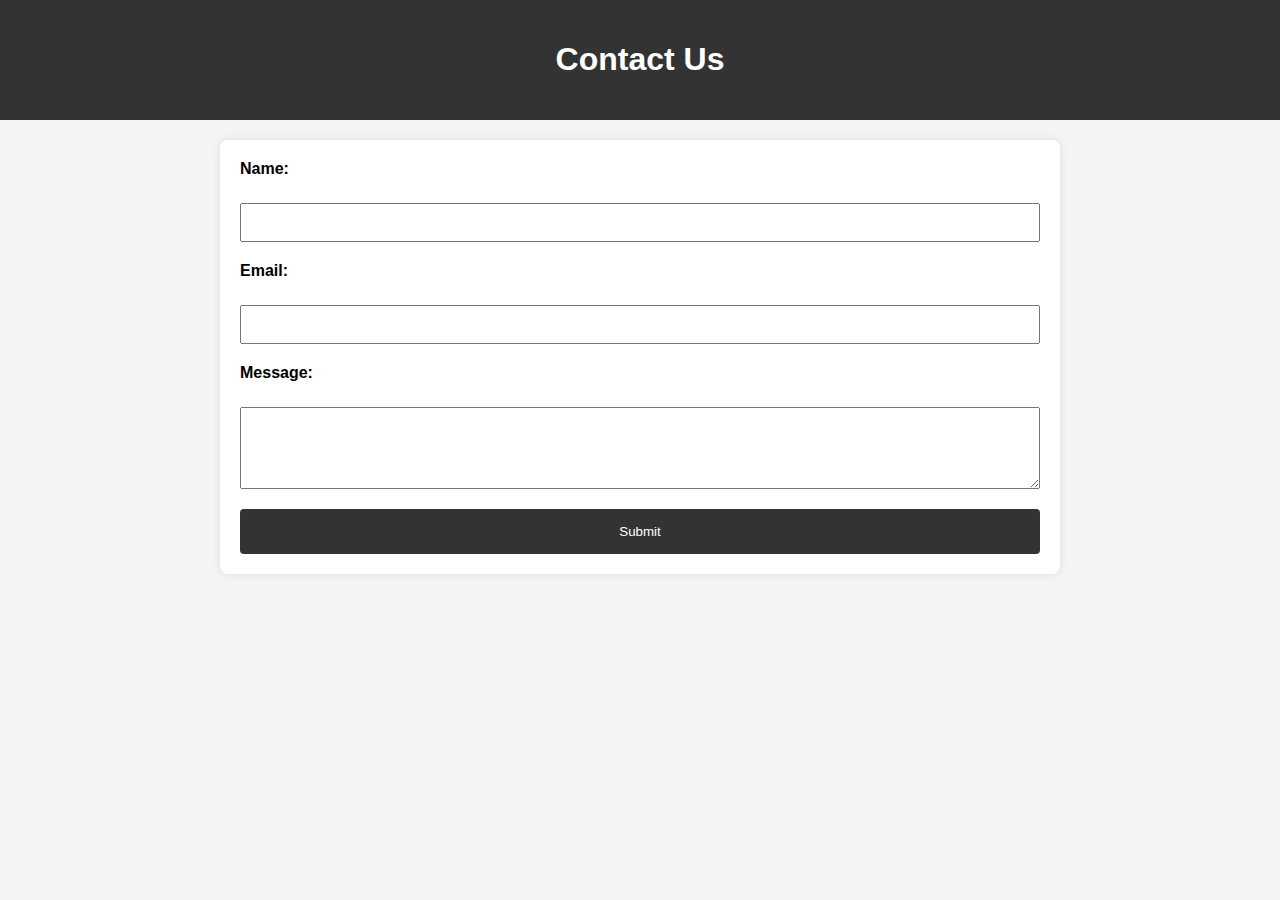
<file: contact.html>
<!DOCTYPE html>
<html lang="en">
<head>
    <meta charset="UTF-8">
    <meta name="viewport" content="width=device-width, initial-scale=1.0">
    <title>Contact Us</title>
    <style>
        body {
            font-family: Arial, sans-serif;
            margin: 0;
            padding: 0;
            background-color: #f4f4f4;
        }

        header {
            background-color: #333;
            color: #fff;
            padding: 20px;
            text-align: center;
        }

        main {
            max-width: 800px;
            margin: 20px auto;
            padding: 20px;
            background-color: #fff;
            border-radius: 8px;
            box-shadow: 0 0 10px rgba(0, 0, 0, 0.1);
        }

        form {
            display: grid;
            gap: 15px;
        }

        label {
            font-weight: bold;
            margin-bottom: 5px;
        }

        input,
        textarea {
            width: 100%;
            padding: 10px;
            margin: 5px 0;
            box-sizing: border-box;
        }

        button {
            background-color: #333;
            color: #fff;
            padding: 15px;
            border: none;
            border-radius: 4px;
            cursor: pointer;
        }

        button:hover {
            background-color: #343;
        }

        @media screen and (max-width: 600px) {
            main {
                padding: 15px;
            }

            button {
                padding: 10px;
            }
        }
    </style>
</head>
<body>

    <header>
        <h1>Contact Us</h1>
    </header>

    <main>
        <form id="contactForm" onsubmit="submitForm(event)">
            <label for="name">Name:</label>
            <input type="text" id="name" name="name" required>

            <label for="email">Email:</label>
            <input type="email" id="email" name="email" required>

            <label for="message">Message:</label>
            <textarea id="message" name="message" rows="4" required></textarea>

            <button type="submit">Submit</button>
        </form>
    </main>

    <script>
        function submitForm(event) {
            event.preventDefault();

            const name = document.getElementById('name').value;
            const email = document.getElementById('email').value;
            const message = document.getElementById('message').value;

            // Add your logic here to handle the form data, for example, send it to a server

            // For demonstration purposes, log the data to the console
            console.log('Name:', name);
            console.log('Email:', email);
            console.log('Message:', message);

            // You can also reset the form or redirect the user to a thank you page
            document.getElementById('contactForm').reset();
        }
    </script>
</body>
</html>
</file>
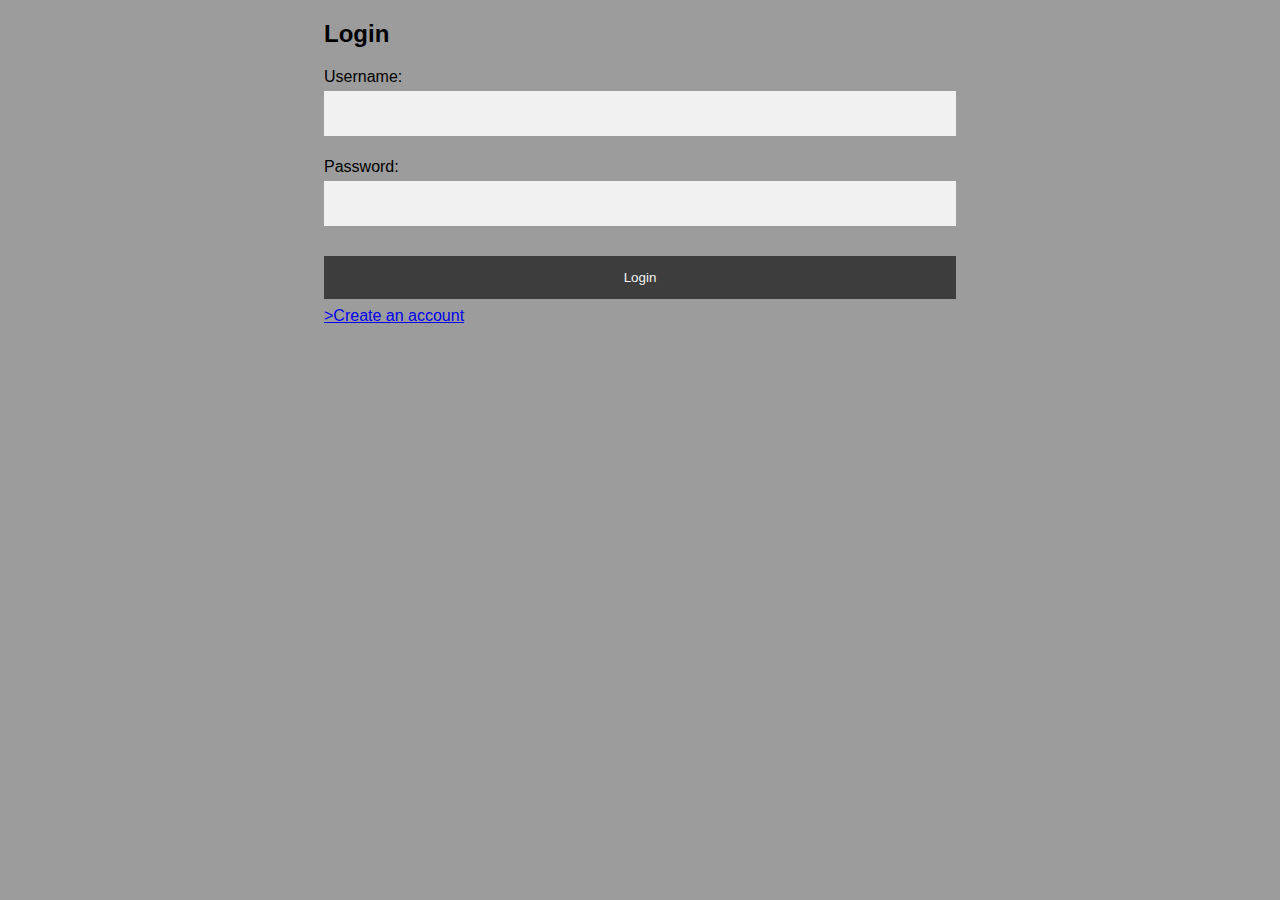
<file: sign.html>
<!DOCTYPE html>
<html lang="en">
<head>
    <meta charset="UTF-8">
    <meta name="viewport" content="width=device-width, initial-scale=1.0">
    <title>Login and Create Account</title>
    <style>
        body {font-family: Arial, Helvetica, sans-serif;
        background-color: #9c9c9c;
        }
        * {box-sizing: border-box;}
        /*sin in*/
        #login-container{
            /* display: flex;
            justify-content: center;
           align-items: center; */
           width:50%;
           margin: auto;
        }
        /* Full-width input fields */
        input[type=text], input[type=password] {
          width: 100%;
          padding: 15px;
          margin: 5px 0 22px 0;
          display: inline-block;
          border: none;
          background: #f1f1f1;
        }
        
        /* Add a background color when the inputs get focus  #333*/
        input[type=text]:focus, input[type=password]:focus {
          background-color: #ddd;
          outline: none;
        }
        
        /* Set a style for all buttons */
        button {
          background-color: #333;
          color: white;
          padding: 14px 20px;
          margin: 8px 0;
          border: none;
          cursor: pointer;
          width: 100%;
          opacity: 0.9;
          
        }
        
        button:hover {
          opacity:1;
        }
        
        /* Extra styles for the cancel button */
        .cancelbtn {
          padding: 14px 20px;
          background-color: #f44336;
        }
        
        /* Float cancel and signup buttons and add an equal width */
        .cancelbtn, .signupbtn {
          float: left;
          width: 50%;
        }
        
        /* Add padding to container elements */
        .container {
          padding: 16px;
          width: 100%;
          margin-left: auto;
          margin-right: auto;
          
        }
        
        /* The Modal (background) */
        .modal {
          display: none; /* Hidden by default */
          position: fixed; /* Stay in place */
          z-index: 1; /* Sit on top */
          left: 0;
          top: 0;
          width: 100%; /* Full width */
          height: 100%; /* Full height */
          overflow: auto; /* Enable scroll if needed */
          background-color: #474e5d;
          padding-top: 50px;
        }
        
        /* Modal Content/Box */
        .modal-content {
          /* background-color: #fefefe; */
          margin: 5% auto 15% auto; /* 5% from the top, 15% from the bottom and centered */
          border: 1px solid #888;
          width: 60%; /* Could be more or less, depending on screen size */
        }
        
        /* Style the horizontal ruler */
        hr {
          border: 1px solid #f1f1f1;
          margin-bottom: 25px;
        }
         
        /* The Close Button (x) */
        .close {
          position: absolute;
          right: 35px;
          top: 15px;
          font-size: 40px;
          font-weight: bold;
          color: #f1f1f1;
        }
        
        .close:hover,
        .close:focus {
          color: #f44336;
          cursor: pointer;
        }
        
        /* Clear floats */
        .clearfix::after {
          content: "";
          clear: both;
          display: table;
        }
        
        /* Change styles for cancel button and signup button on extra small screens */
        @media screen and (max-width: 300px) {
          .cancelbtn, .signupbtn ,.modal{
             width: 100%;
          }
        }
        </style>
</head>
<body>
    
    <div id="login-container">
        <h2>Login</h2>
        <form id="loginForm" onsubmit="login(event)">
            <label for="username">Username:</label>
            <input type="text" id="username" name="username" required class="username">

            <label for="password">Password:</label>
            <input type="password" id="password" name="password" required class="userpassword">

            <button type="submit" class="submit">Login</button>
        </form>

        <a href="#" id="create-account-link" onclick="document.getElementById('id01').style.display='block'" style="width:auto;">>Create an account</a>
    </div>

    <div id="id01" class="modal">
        <span onclick="document.getElementById('id01').style.display='none'" class="close" title="Close Modal">&times;</span>
        <form class="modal-content" action="/action_page.php">
          <div class="container">
            <h1>Sign Up</h1>
            <p>Please fill in this form to create an account.</p>
            <hr>
            <label for="F_name"><b>First Name</b></label>
            <input type="text" placeholder="First Name" name="F_name" required>
      
            <label for="L_name"><b>Last Name</b></label>
            <input type="text" placeholder="Last Name" name="L_name" required>
      
            <label for="email"><b>Email</b></label>
            <input type="text" placeholder="Enter Email" name="email" required>
      
            <label for="psw"><b>Password</b></label>
            <input type="password" placeholder="Enter Password" name="psw" required>
      
            <label for="psw-repeat"><b>Repeat Password</b></label>
            <input type="password" placeholder="Repeat Password" name="psw-repeat" required>
            
            <label>
              <input type="checkbox" checked="checked" name="remember" style="margin-bottom:15px"> Remember me
            </label>
      
            <p>By creating an account you agree to our <a href="#" style="color:dodgerblue">Terms & Privacy</a>.</p>
      
            <div class="clearfix">
              <button type="button" onclick="document.getElementById('id01').style.display='none'" class="cancelbtn">Cancel</button>
              <button type="submit" class="signupbtn">Sign Up</button>
            </div>
          </div>
        </form>
      </div>
      <script>
        // Get the modal
        var modal = document.getElementById('id01');
        
        // When the user clicks anywhere outside of the modal, close it
        window.onclick = function(event) {
          if (event.target == modal) {
            modal.style.display = "none";
          }
        }
        </script>
</body>
</html>
</file>
